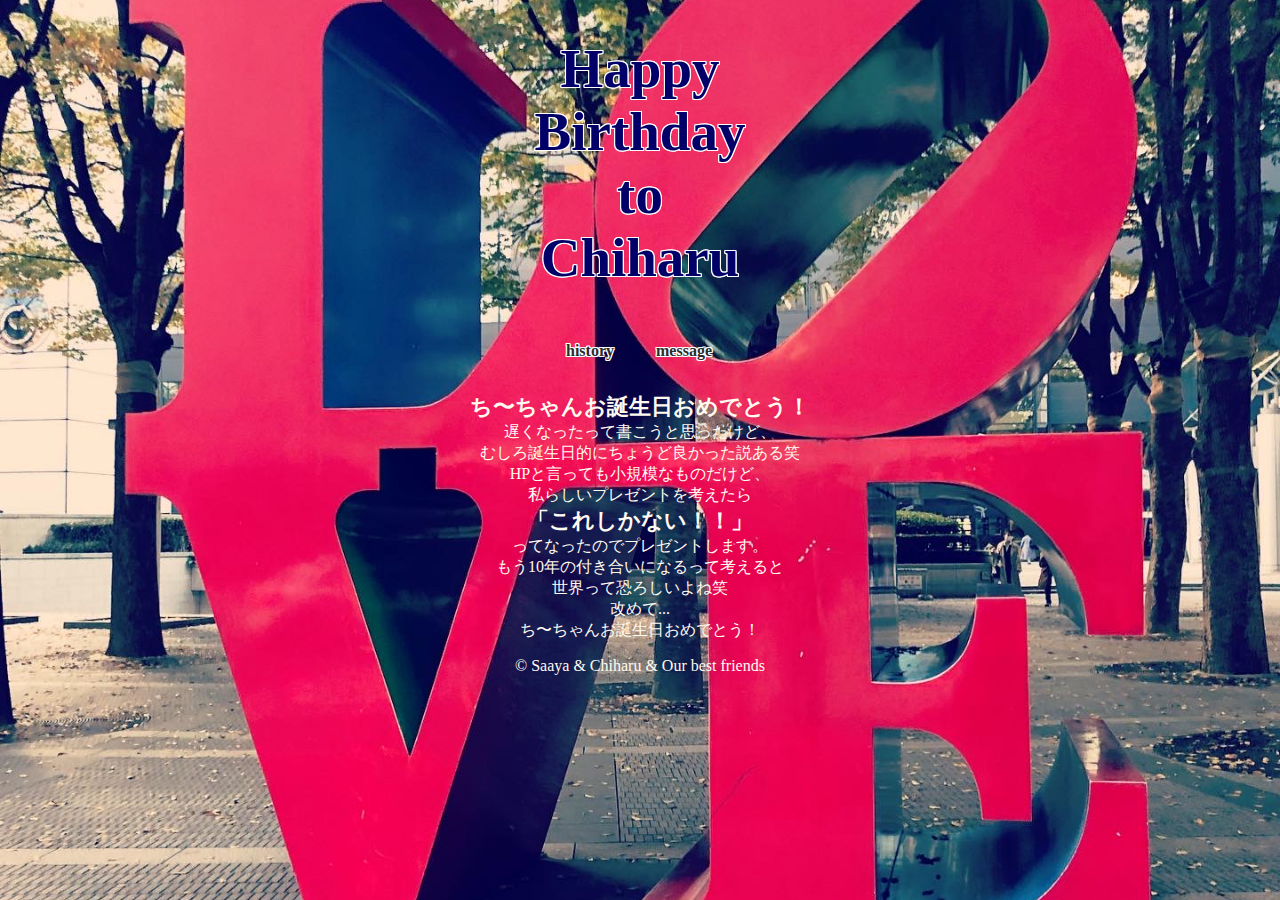
<file: chiharu/index.html>
<!DOCTYPE html>
<html lang="en">
<head>
  <meta charset="UTF-8">
  <meta http-equiv="X-UA-Compatible" content="IE=edge">
  <meta name="viewport" content="width=device-width, initial-scale=1.0">
  <link rel="stylesheet" href="css/style.css">
  <title>Happy Birthday to Chiharu</title>
</head>
<body id="index">
  <header>
    <div>
      <h1 class="title">Happy<br>Birthday<br>to<br>Chiharu</h1>
    </div>
    <div id="nav">
      <ul class="inline">
        <li><a href="history.html">history</a></li>
        <li><a href="message.html">message</a></li>
      </ul>
    </div>
  </header>
  <main>
    <p><span>ち〜ちゃんお誕生日おめでとう！</span><br>遅くなったって書こうと思ったけど、<br>むしろ誕生日的にちょうど良かった説ある笑<br>HPと言っても小規模なものだけど、<br>私らしいプレゼントを考えたら<br><span>「これしかない！！」</span><br>ってなったのでプレゼントします。<br>もう10年の付き合いになるって考えると<br>世界って恐ろしいよね笑<br>改めて...<br>ち〜ちゃんお誕生日おめでとう！</p>
  </main>
  <footer>
    <p>© Saaya & Chiharu & Our best friends</p>
  </footer>
</body>
</html>
</file>
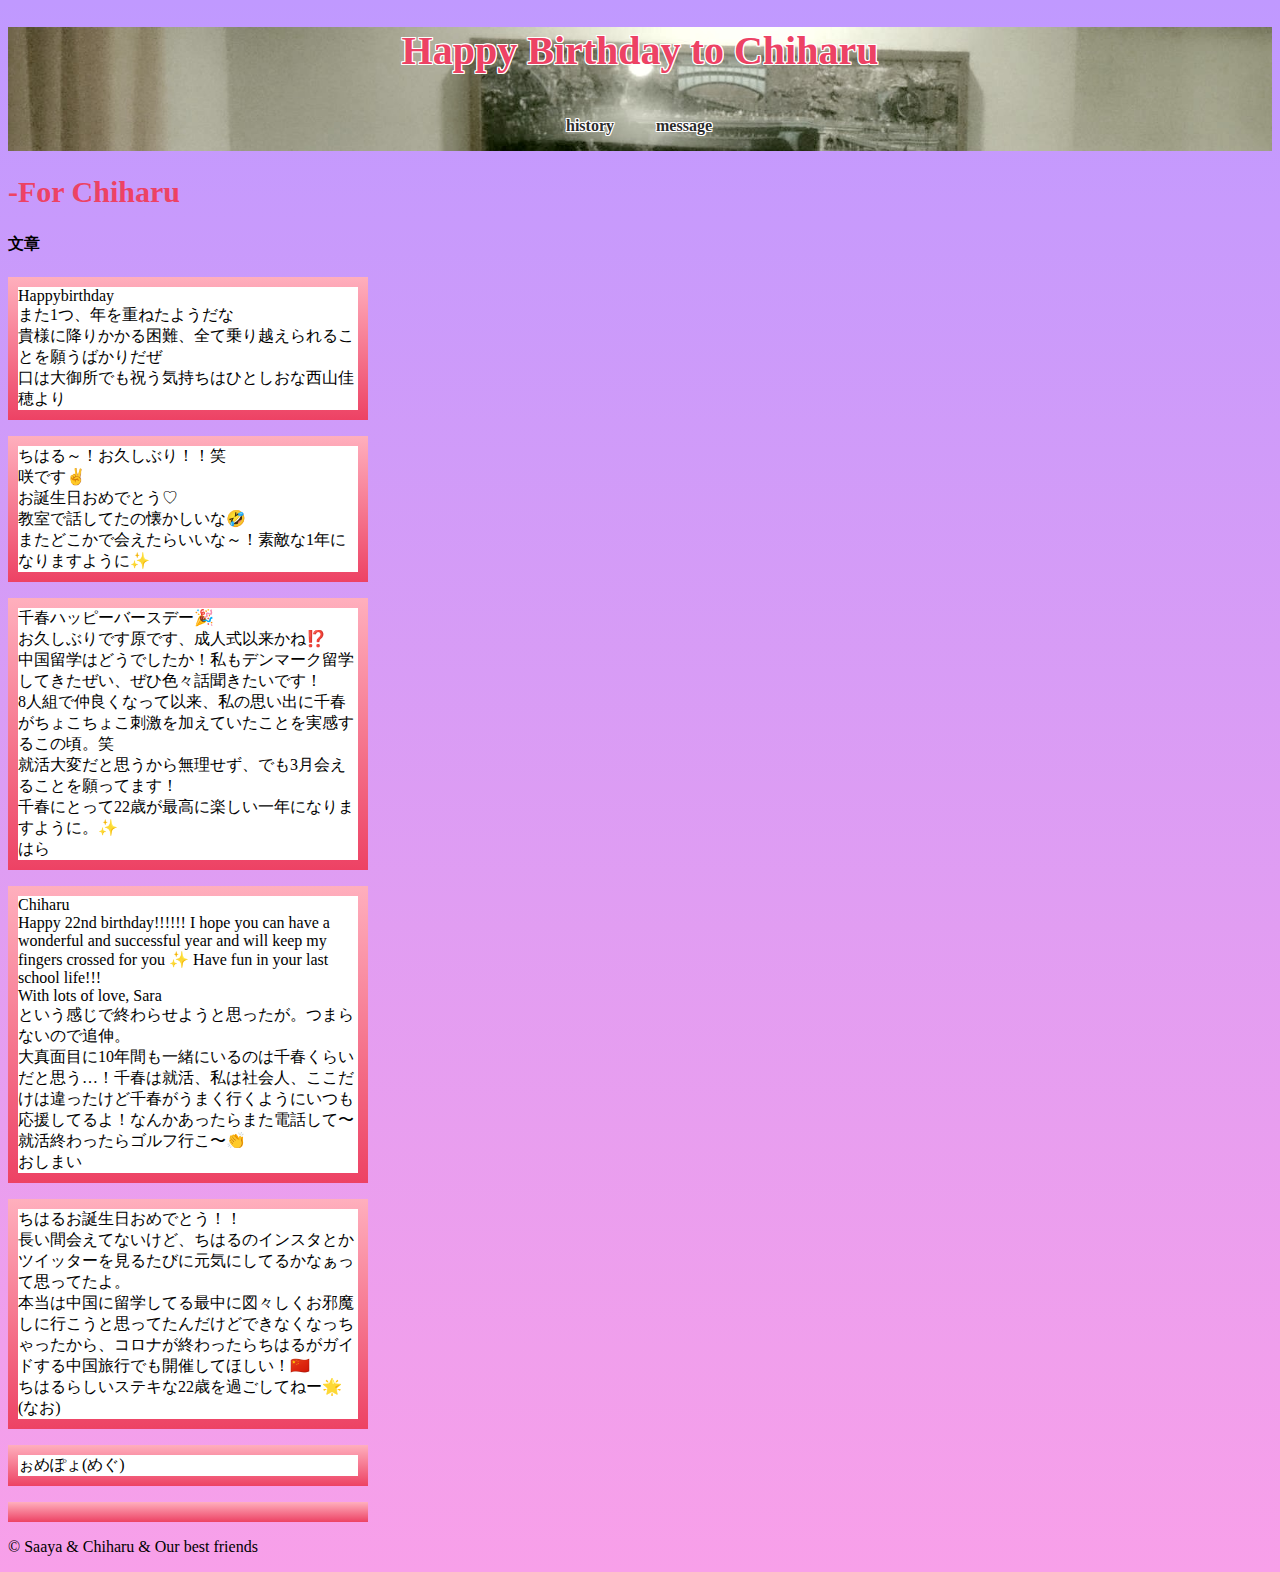
<file: chiharu/message.html>
<!DOCTYPE html>
<html lang="en">
<head>
  <meta charset="UTF-8">
  <meta http-equiv="X-UA-Compatible" content="IE=edge">
  <meta name="viewport" content="width=device-width, initial-scale=1.0">
  <link rel="stylesheet" href="css/style.css">
  <title>Message for Chiharu</title>
</head>
<body id="message">
  <header class="header">
    <div>
      <h1 class="title2">Happy Birthday to Chiharu</h1>
    </div>
    <div id="nav">
      <ul class="inline">
        <li><a href="history.html">history</a></li>
        <li><a href="message.html">message</a></li>
      </ul>
    </div>
  </header>
  <main class="message">
    <h2 class="h1-2">-For Chiharu</h2>
    <h4>文章</h4>
    <p>Happybirthday<br>また1つ、年を重ねたようだな<br>貴様に降りかかる困難、全て乗り越えられることを願うばかりだぜ<br>口は大御所でも祝う気持ちはひとしおな西山佳穂より</p>
    <p>ちはる～！お久しぶり！！笑<br>咲です✌️<br>お誕生日おめでとう♡<br>教室で話してたの懐かしいな🤣<br>またどこかで会えたらいいな～！素敵な1年になりますように✨</p>
    <p>千春ハッピーバースデー🎉<br>お久しぶりです原です、成人式以来かね⁉️<br> 中国留学はどうでしたか！私もデンマーク留学してきたぜい、ぜひ色々話聞きたいです！<br>8人組で仲良くなって以来、私の思い出に千春がちょこちょこ刺激を加えていたことを実感するこの頃。笑<br>就活大変だと思うから無理せず、でも3月会えることを願ってます！<br>千春にとって22歳が最高に楽しい一年になりますように。✨<br>はら</p>
    <p>Chiharu<br>Happy 22nd birthday!!!!!! I hope you can have a wonderful and successful year and will keep my fingers crossed for you ✨ Have fun in your last school life!!! <br>With lots of love, Sara <br>という感じで終わらせようと思ったが。つまらないので追伸。<br>大真面目に10年間も一緒にいるのは千春くらいだと思う…！千春は就活、私は社会人、ここだけは違ったけど千春がうまく行くようにいつも応援してるよ！なんかあったらまた電話して〜就活終わったらゴルフ行こ〜👏<br>おしまい</p>
    <p>ちはるお誕生日おめでとう！！<br>長い間会えてないけど、ちはるのインスタとかツイッターを見るたびに元気にしてるかなぁって思ってたよ。<br>本当は中国に留学してる最中に図々しくお邪魔しに行こうと思ってたんだけどできなくなっちゃったから、コロナが終わったらちはるがガイドする中国旅行でも開催してほしい！🇨🇳<br>ちはるらしいステキな22歳を過ごしてねー🌟(なお)</p>
    <p>ぉめぽょ(めぐ)</p>
    <p></p>
  </main>
  <footer>
    <p>© Saaya & Chiharu & Our best friends</p>
  </footer>
</body>
</html>
</file>
<file: chiharu/css/style.css>
#index {
  background-image: url(../images/home.jpg);
  background-repeat: no-repeat;
  background-position: center center;
  background-attachment: fixed;
  background-size: cover;
  color: floralwhite;
}

#index span {
  font-size: 22px;
  font-weight: bold;
}

#index p {
  text-align: center;
}

.title {
  text-align: center;
  color: rgb(2, 0, 104);
  text-shadow:1px 1px 0 #FFF, -1px -1px 0 #FFF,
              -1px 1px 0 #FFF, 1px -1px 0 #FFF,
              0px 1px 0 #FFF,  0-1px 0 #FFF,
              -1px 0 0 #FFF, 1px 0 0 #FFF;
}

#nav .inline {
  list-style: none;
  overflow: hidden;
  padding-left: 0;
  width: 180px;
  margin: auto;
  display: flex;
  justify-content: center;
}

#nav li {
  width: 140px;
  font-size: 16px;
  text-align: center;
  height: 50px;
  line-height: 50px;
  margin-right: 2px;
}

#nav li a {
  text-decoration: none;
  color: rgb(44, 44, 44);
  font-weight: bold;
  padding: 20px;
  text-shadow:1px 1px 0 #FFF, -1px -1px 0 #FFF,
              -1px 1px 0 #FFF, 1px -1px 0 #FFF,
              0px 1px 0 #FFF,  0-1px 0 #FFF,
              -1px 0 0 #FFF, 1px 0 0 #FFF;
}

#nav li a:hover {
  color: midnightblue;
  text-decoration: underline;
}

h1 {
  font-size: 55px;
}

.h1-1 {
  font-size: 30px;
  color:hsl(256, 100%, 53%);
}

.h1-2 {
  font-size: 30px;
  color: #ed4264;;
}

.img {
  width: 360px;
  height: auto;
  text-align: center;
}

.img-header {
  width: 360px;
}

.title1 {
  font-size: 40px;
  text-align: center;
  color: hsl(256, 100%, 53%);
  text-shadow:1px 1px 0 #FFF, -1px -1px 0 #FFF,
              -1px 1px 0 #FFF, 1px -1px 0 #FFF,
              0px 1px 0 #FFF,  0-1px 0 #FFF,
              -1px 0 0 #FFF, 1px 0 0 #FFF;
}

.title2 {
  font-size: 40px;
  text-align: center;
  color: #ED4264;
  text-shadow:1px 1px 0 #FFF, -1px -1px 0 #FFF,
              -1px 1px 0 #FFF, 1px -1px 0 #FFF,
              0px 1px 0 #FFF,  0-1px 0 #FFF,
              -1px 0 0 #FFF, 1px 0 0 #FFF;
}

.header {
  background: url(../images/header.jpg);
  background-size: cover;
}

.message p {
  width: 360px;
  height: auto;
  box-sizing: border-box;
  border: 10px solid transparent;
  background-clip: padding-box, border-box;
  background-origin: padding-box, border-box;
  background-image: linear-gradient(#fff, #fff), linear-gradient(#FFAFBD, #ED4264);
}

#history {
  background: linear-gradient(#adf3f8 , #92ff3983);
}

#message {
  background: linear-gradient(#c099ff , #f8a0e9);
}
</file>
